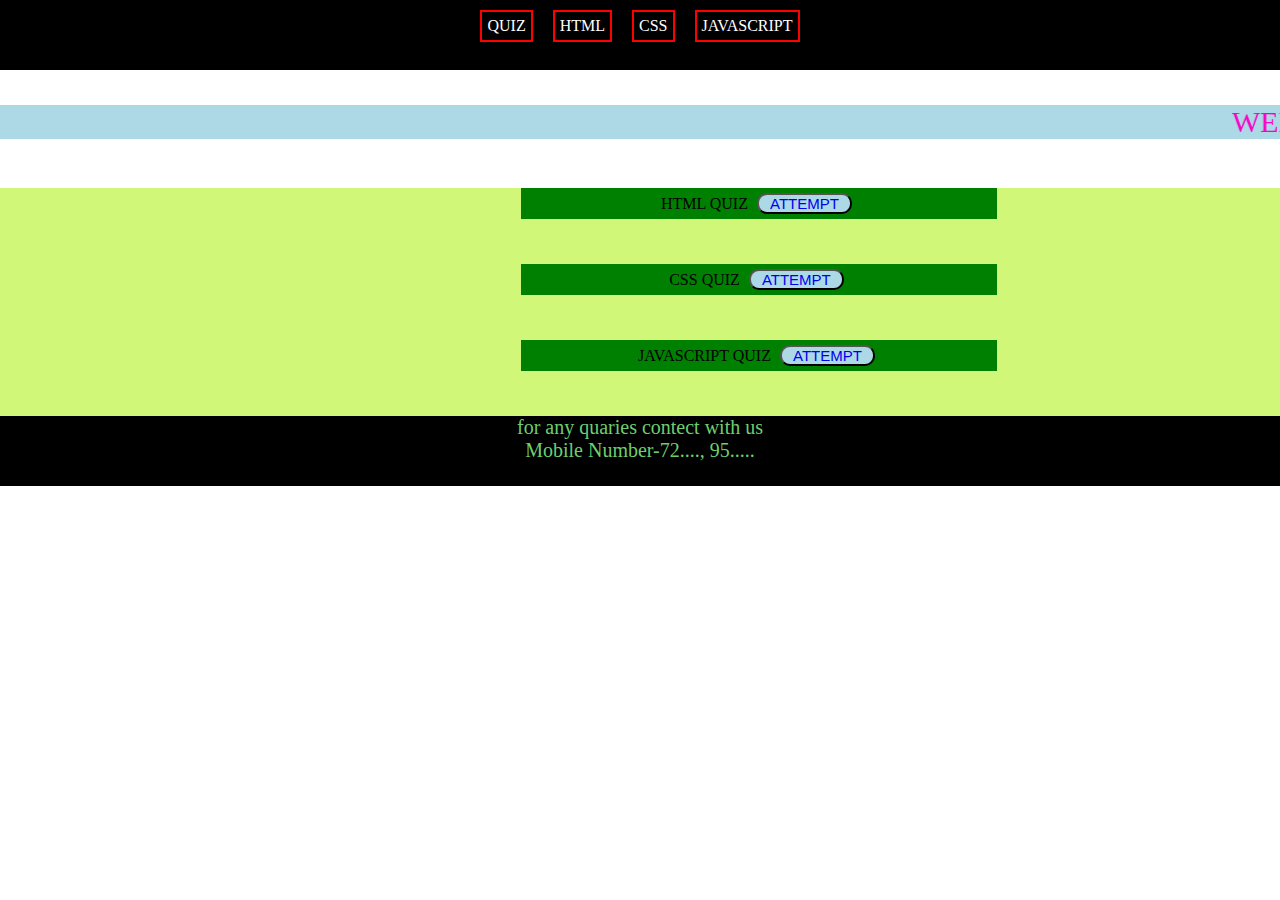
<file: index.html>
<!DOCTYPE html>
<html lang="en">
<head>
    <meta charset="UTF-8">
    <meta http-equiv="X-UA-Compatible" content="IE=edge">
    <meta name="viewport" content="width=device-width, initial-scale=1.0">
  <link rel="stylesheet" href="home.css">
    <title>Html Css and javascript quiz</title>
</head>
<body>
   <div class="header">
<div class="div">
    <ul>
        <li>QUIZ</li>
        <li>HTML</li>
        <li>CSS</li>
        <li>JAVASCRIPT</li>
    </ul>
</div>
</div>
    <marquee class="move" behavior="scroll" direction="left">WELCOME TO WEB AND PROGRAMING QUIZ</marquee>
 
  
   <div class="back">
   <div class="container">
   <div class="box">
HTML QUIZ
<button class="btn"> <a href="quiz.html">ATTEMPT</a></button>
   </div>
</div>
<div class="container">
<div class="box">
CSS QUIZ
<button class="btn"><a href="cssquiz.html">ATTEMPT</a></button>
</div>
</div> 
<div class="container">
<div class="box">
JAVASCRIPT QUIZ
<button class="btn"> <a href="jsquiz.html">ATTEMPT</a></button>
</div>
</div>


       <div class="header">
           <div class="word">
for any quaries contect with us<br>
Mobile Number-72...., 95.....
</div>
       </div> 
</body>
</html>
</file>
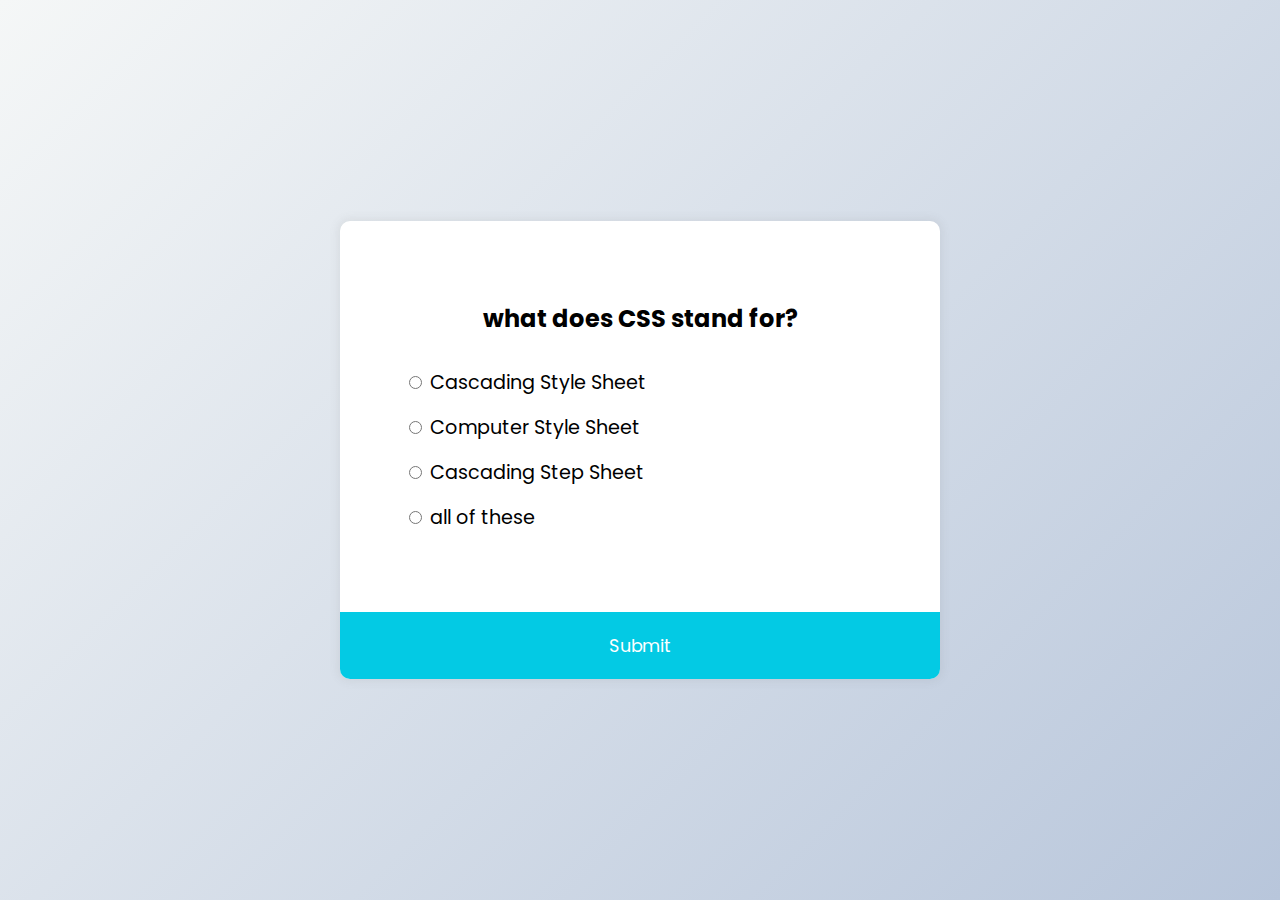
<file: cssquiz.html>
<!DOCTYPE html>
<html lang="en">
<head>
    <meta charset="UTF-8">
    <meta http-equiv="X-UA-Compatible" content="IE=edge">
    <meta name="viewport" content="width=device-width, initial-scale=1.0">
    <title>quiz website</title>
    <style>
    /* coding with nick */

@import url('https://fonts.googleapis.com/css2?family=Poppins:wght@200;300;400;500&display=swap');

*{
  box-sizing: border-box;
}
body{
  background-color: #b8c6db;
  background-image: linear-gradient(315deg, #b8c6db 0%, #f5f7f7 100%);
  font-family: 'Poppins', sans-serif;
  display: flex;
  align-items: center;
  justify-content: center;
  height: 100vh;
  overflow: hidden;
  margin: 0;
}
.quiz-container{
  background-color: #fff;
  border-radius: 10px;
  box-shadow: 0 0 10px 2px rgba(100, 100, 100, 0.1);
  width: 600px;
  overflow: hidden;
}
.quiz-header{
  padding: 4rem;
}
h2{
  padding: 1rem;
  text-align: center;
  margin: 0;
}

ul{
  list-style-type: none;
  padding: 0;
}
ul li{
  font-size: 1.2rem;
  margin: 1rem 0;
}
ul li label{
  cursor: pointer;
}
button{
  background-color: #03cae4;
  color: #fff;
  border: none;
  display: block;
  width: 100%;
  cursor: pointer;
  font-size: 1.1rem;
  font-family: inherit;
  padding: 1.3rem;
}
button:hover{
  background-color: #04adc4;
}
button:focus{
  outline: none;
  background-color: #44b927;
}
</style>

</head>
<body>


<div class="quiz-container" id="quiz">
    <div class="quiz-header">
      <h2 id="question">Question Text</h2>
      <ul>
        <li>
          <input type="radio" name="answer" id="a" class="answer">
          <label for="a" id="a_text">Answer</label>
        </li>

        <li>
          <input type="radio" name="answer" id="b" class="answer">
          <label for="b" id="b_text">Answer</label>
        </li>

        <li>
          <input type="radio" name="answer" id="c" class="answer">
          <label for="c" id="c_text">Answer</label>
        </li>

        <li>
          <input type="radio" name="answer" id="d" class="answer">
          <label for="d" id="d_text">Answer</label>
        </li>

      </ul>
    </div>

    <button id="submit">Submit</button>
<script type="text/javascript">

const quizData = [
    {
        question: "what does CSS stand for?",
        a: "Cascading Style Sheet",
        b: "Computer Style Sheet ",
        c: "Cascading Step Sheet",
        d: "all of these",
        correct: "a",
    },
    {
        question: "How do you insert comment in CSS file?",
        a: "// it is comment",
        b: "/* it is comment */",
        c: "// it is comment// ",
        d: "None of these",
        correct: "b",
    },
    {
        question: "Which is correct CSS Syntex?",
        a: "b{font-size=25px;}",
        b: "b{font-size:25px;}",
        c: "b{font-size:25px};",
        d: "b{font:size-25px;}",
        correct: "b",
    },
    {
        question: "How do you display hyperlinks without an underline",
        a: "b{text-decoration:none;}",
        b: "b{text-decoration:underline;}",
        c: "b{decoration:none;}",
        d: "b{text:none;}",
        correct: "a",
    },
    {
        question: "Which of the following CSS properties does not influence the box model",
        a: "margin",
        b: "padding",
        c: "border",
        d:"outline",
        correct:"d",
    },
    {
        question: "In which tag we use to link CSS page ?",
        a: "head tag",
        b: "body tag",
        c: "title tag",
        d:"html tag",
        correct:"a",
    },
    {
        question: "How do you make each words in lowercase?",
        a: "text-transform:uppercase",
        b: "text-transform:lowercase",
        c: "text-transform:capitalize",
        d:"none of these",
        correct:"b",
    },
    {
        question: "CSS is case sensitive or in-sensitive?",
        a: "sensitive",
        b: "in-sensitive",
        c: "both",
        d:"none",
        correct:"b",
    },
    {
    question: "What is the extention of CSS?",
        a: ".css",
        b: ".cs",
        c: ".c",
        d:"/css",
        correct:"a",
    },
    {
        question: "How many ways to inserting a style sheet?",
        a: "1",
        b: "3",
        c: "2",
        d:"4",
        correct:"b",
    },
];

const quiz= document.getElementById('quiz')
const answerEls = document.querySelectorAll('.answer')
const questionEl = document.getElementById('question')
const a_text = document.getElementById('a_text')
const b_text = document.getElementById('b_text')
const c_text = document.getElementById('c_text')
const d_text = document.getElementById('d_text')
const submitBtn = document.getElementById('submit')


let currentQuiz = 0
let score = 0

loadQuiz()

function loadQuiz() {

    deselectAnswers()

    const currentQuizData = quizData[currentQuiz]

    questionEl.innerText = currentQuizData.question
    a_text.innerText = currentQuizData.a
    b_text.innerText = currentQuizData.b
    c_text.innerText = currentQuizData.c
    d_text.innerText = currentQuizData.d
}

function deselectAnswers() {
    answerEls.forEach(answerEl => answerEl.checked = false)
}

function getSelected() {
    let answer
    answerEls.forEach(answerEl => {
        if(answerEl.checked) {
            answer = answerEl.id
        }
    })
    return answer
}


submitBtn.addEventListener('click', () => {
    const answer = getSelected()
    if(answer) {
       if(answer === quizData[currentQuiz].correct) {
           score++
       }

       currentQuiz++

       if(currentQuiz < quizData.length) {
           loadQuiz()
       } else {
           quiz.innerHTML = `
           <h2>You answered ${score}/${quizData.length} questions correctly</h2>

           <button onclick="location.reload()">Reload</button>
           `
       }
    }
})


</script>
  </div>
  </body>
  </html>
</file>
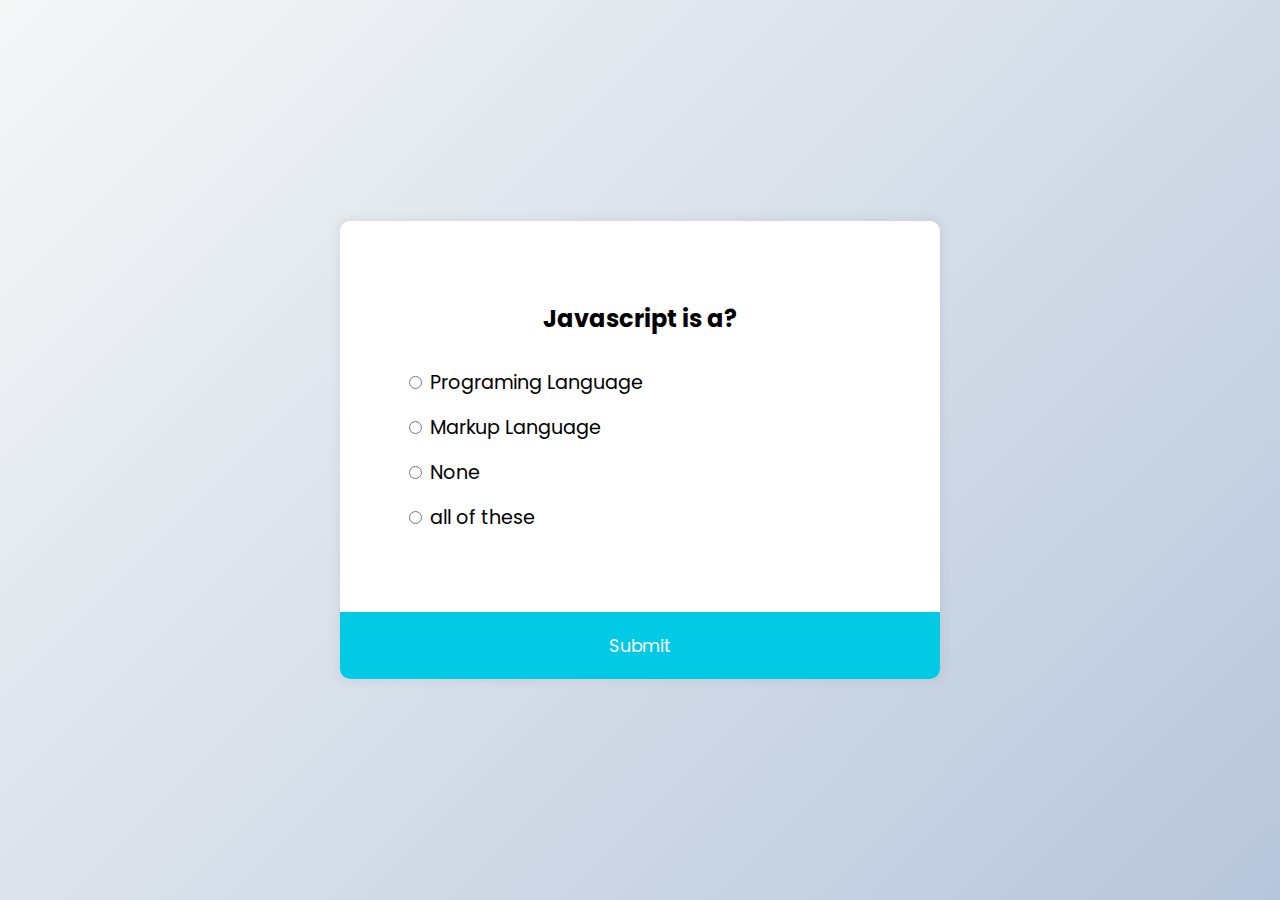
<file: jsquiz.html>
<!DOCTYPE html>
<html lang="en">
<head>
    <meta charset="UTF-8">
    <meta http-equiv="X-UA-Compatible" content="IE=edge">
    <meta name="viewport" content="width=device-width, initial-scale=1.0">
    <title>quiz website</title>
    <style>
    /* coding with nick */

@import url('https://fonts.googleapis.com/css2?family=Poppins:wght@200;300;400;500&display=swap');

*{
  box-sizing: border-box;
}
body{
  background-color: #b8c6db;
  background-image: linear-gradient(315deg, #b8c6db 0%, #f5f7f7 100%);
  font-family: 'Poppins', sans-serif;
  display: flex;
  align-items: center;
  justify-content: center;
  height: 100vh;
  overflow: hidden;
  margin: 0;
}
.quiz-container{
  background-color: #fff;
  border-radius: 10px;
  box-shadow: 0 0 10px 2px rgba(100, 100, 100, 0.1);
  width: 600px;
  overflow: hidden;
}
.quiz-header{
  padding: 4rem;
}
h2{
  padding: 1rem;
  text-align: center;
  margin: 0;
}

ul{
  list-style-type: none;
  padding: 0;
}
ul li{
  font-size: 1.2rem;
  margin: 1rem 0;
}
ul li label{
  cursor: pointer;
}
button{
  background-color: #03cae4;
  color: #fff;
  border: none;
  display: block;
  width: 100%;
  cursor: pointer;
  font-size: 1.1rem;
  font-family: inherit;
  padding: 1.3rem;
}
button:hover{
  background-color: #04adc4;
}
button:focus{
  outline: none;
  background-color: #44b927;
}
</style>

</head>
<body>


<div class="quiz-container" id="quiz">
    <div class="quiz-header">
      <h2 id="question">Question Text</h2>
      <ul>
        <li>
          <input type="radio" name="answer" id="a" class="answer">
          <label for="a" id="a_text">Answer</label>
        </li>

        <li>
          <input type="radio" name="answer" id="b" class="answer">
          <label for="b" id="b_text">Answer</label>
        </li>

        <li>
          <input type="radio" name="answer" id="c" class="answer">
          <label for="c" id="c_text">Answer</label>
        </li>

        <li>
          <input type="radio" name="answer" id="d" class="answer">
          <label for="d" id="d_text">Answer</label>
        </li>

      </ul>
    </div>

    <button id="submit">Submit</button>
<script type="text/javascript">

const quizData = [
    {
        question: "Javascript is a?",
        a: "Programing Language",
        b: "Markup Language",
        c: "None",
        d: "all of these",
        correct: "a",
    },
    {
        question: "How to initialies int variable in JS?",
        a: "var x;",
        b: "int x;",
        c: "double",
        d: "None of these",
        correct: "a",
    },
    {
        question: "Which is not a JS operator?",
        a: "*",
        b: "/",
        c: "%",
        d: "None of these",
        correct: "d",
    },
    {
        question: "Which is NOT operator in JS",
        a: "^",
        b: "<<",
        c: ">>",
        d: "~",
        correct: "d",
    },
    {
        question: "Symbol of Logical AND operator in JS",
        a: "&&",
        b: "||",
        c: "&",
        d:"None of these",
        correct:"a",
    },
    {
        question: "where you write JS code?",
        a: "head tag",
        b: "body tag",
        c: "both a and b",
        d:"None of these",
        correct:"c",
    },
    {
        question: "Which is logical OR operator in JS?",
        a: "||",
        b: "&&",
        c: "^",
        d:"&",
        correct:"a",
    },
    {
        question: "Disadvantage of function in small function code?",
        a: "It take a lot of time ",
        b: "it code are long",
        c: "both",
        d:"none",
        correct:"a",
    },
    {
    question: "What is the extention of JAVASCRIPT?",
        a: ".java",
        b: ".javascript",
        c: ".js",
        d:"all",
        correct:"c",
    },
    {
        question: "javascript code must be inserted between?",
        a: "style tag",
        b: "script tag",
        c: "both",
        d:"none",
        correct:"b",
    },
];

const quiz= document.getElementById('quiz')
const answerEls = document.querySelectorAll('.answer')
const questionEl = document.getElementById('question')
const a_text = document.getElementById('a_text')
const b_text = document.getElementById('b_text')
const c_text = document.getElementById('c_text')
const d_text = document.getElementById('d_text')
const submitBtn = document.getElementById('submit')


let currentQuiz = 0
let score = 0

loadQuiz()

function loadQuiz() {

    deselectAnswers()

    const currentQuizData = quizData[currentQuiz]

    questionEl.innerText = currentQuizData.question
    a_text.innerText = currentQuizData.a
    b_text.innerText = currentQuizData.b
    c_text.innerText = currentQuizData.c
    d_text.innerText = currentQuizData.d
}

function deselectAnswers() {
    answerEls.forEach(answerEl => answerEl.checked = false)
}

function getSelected() {
    let answer
    answerEls.forEach(answerEl => {
        if(answerEl.checked) {
            answer = answerEl.id
        }
    })
    return answer
}


submitBtn.addEventListener('click', () => {
    const answer = getSelected()
    if(answer) {
       if(answer === quizData[currentQuiz].correct) {
           score++
       }

       currentQuiz++

       if(currentQuiz < quizData.length) {
           loadQuiz()
       } else {
           quiz.innerHTML = `
           <h2>You answered ${score}/${quizData.length} questions correctly</h2>

           <button onclick="location.reload()">Reload</button>
           `
       }
    }
})


</script>
  </div>
  </body>
  </html>
</file>
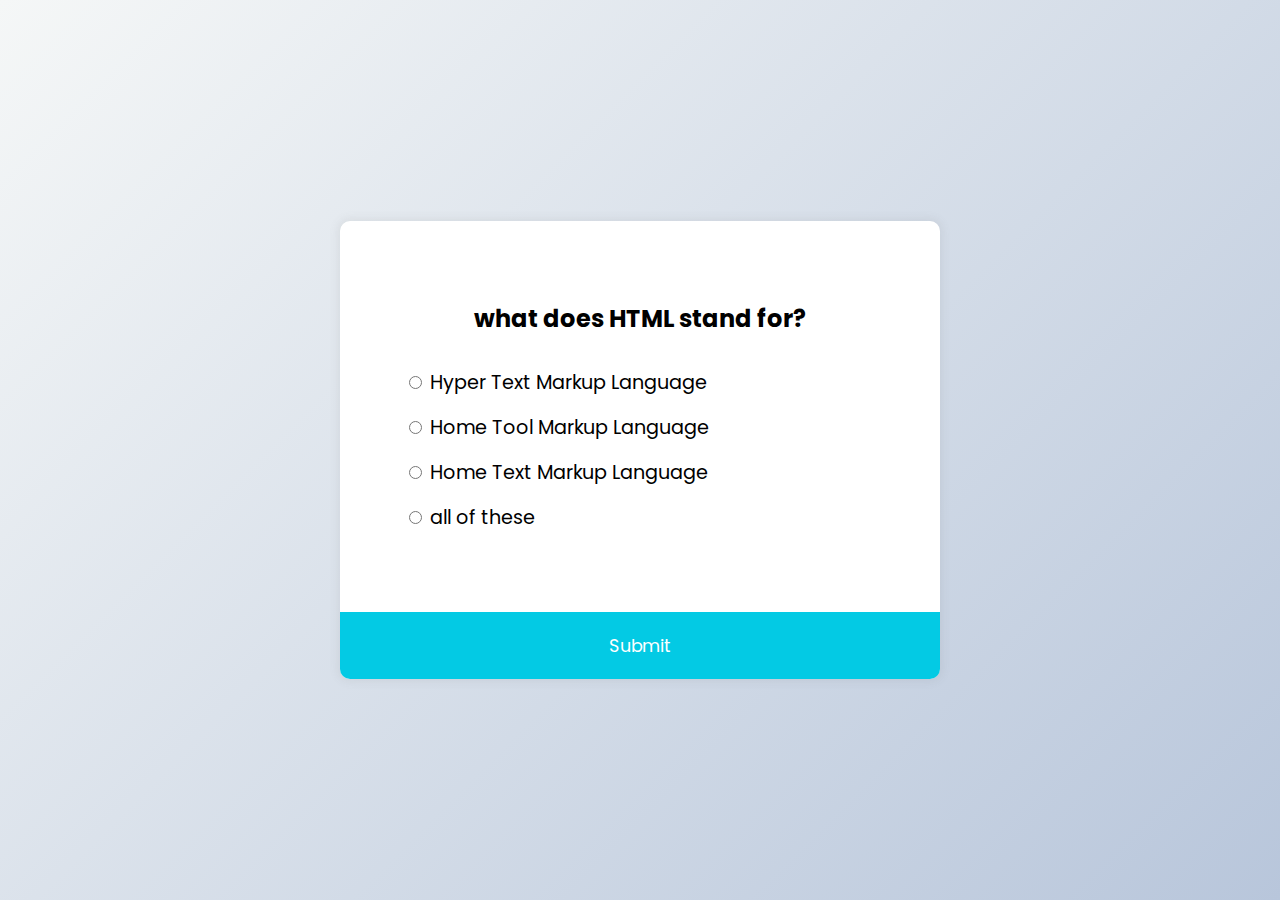
<file: quiz.html>
<!DOCTYPE html>
<html lang="en">
<head>
    <meta charset="UTF-8">
    <meta http-equiv="X-UA-Compatible" content="IE=edge">
    <meta name="viewport" content="width=device-width, initial-scale=1.0">
    <title>quiz website</title>
    <style>
    /* coding with nick */

@import url('https://fonts.googleapis.com/css2?family=Poppins:wght@200;300;400;500&display=swap');

*{
  box-sizing: border-box;
}
body{
  background-color: #b8c6db;
  background-image: linear-gradient(315deg, #b8c6db 0%, #f5f7f7 100%);
  font-family: 'Poppins', sans-serif;
  display: flex;
  align-items: center;
  justify-content: center;
  height: 100vh;
  overflow: hidden;
  margin: 0;
}
.quiz-container{
  background-color: #fff;
  border-radius: 10px;
  box-shadow: 0 0 10px 2px rgba(100, 100, 100, 0.1);
  width: 600px;
  overflow: hidden;
}
.quiz-header{
  padding: 4rem;
}
h2{
  padding: 1rem;
  text-align: center;
  margin: 0;
}

ul{
  list-style-type: none;
  padding: 0;
}
ul li{
  font-size: 1.2rem;
  margin: 1rem 0;
}
ul li label{
  cursor: pointer;
}
button{
  background-color: #03cae4;
  color: #fff;
  border: none;
  display: block;
  width: 100%;
  cursor: pointer;
  font-size: 1.1rem;
  font-family: inherit;
  padding: 1.3rem;
}
button:hover{
  background-color: #04adc4;
}
button:focus{
  outline: none;
  background-color: #44b927;
}
</style>

</head>
<body>


<div class="quiz-container" id="quiz">
    <div class="quiz-header">
      <h2 id="question">Question Text</h2>
      <ul>
        <li>
          <input type="radio" name="answer" id="a" class="answer">
          <label for="a" id="a_text">Answer</label>
        </li>

        <li>
          <input type="radio" name="answer" id="b" class="answer">
          <label for="b" id="b_text">Answer</label>
        </li>

        <li>
          <input type="radio" name="answer" id="c" class="answer">
          <label for="c" id="c_text">Answer</label>
        </li>

        <li>
          <input type="radio" name="answer" id="d" class="answer">
          <label for="d" id="d_text">Answer</label>
        </li>

      </ul>
    </div>

    <button id="submit">Submit</button>
<script type="text/javascript">

const quizData = [
    {
        question: "what does HTML stand for?",
        a: "Hyper Text Markup Language",
        b: "Home Tool Markup Language",
        c: "Home Text Markup Language",
        d: "all of these",
        correct: "a",
    },
    {
        question: "what is HTML?",
        a: "HTML describe the structure of a webpage",
        b: "HTML is the stsnderd markup language mainly used to creat web pages",
        c: "HTML consists of a set of elements that helps the browser how to view the content ",
        d: "All of the above",
        correct: "d",
    },
    {
        question: "what is the correct syntex of doctype in HTML5?",
        a: "</doctype html>",
        b: "<doctype html>",
        c: "<doctype html!>",
        d: "<!doctype html>",
        correct: "d",
    },
    {
        question: "In which part of the HTML metadata is contained?",
        a: "head tag",
        b: "title tag",
        c: "body tag",
        d: "html tag",
        correct: "a",
    },
    {
        question: "Which element is used to get highlighted text in HLML5?",
        a: "<u>",
        b: "<highlight>",
        c: "<mark>",
        d:"<b>",
        correct:"c",
    },
    {
        question: "How do we write comment in HTML five?",
        a: "</......>",
        b: "<!-- -->",
        c: "</.. ../>",
        d:"<.......!>",
        correct:"b",
    },
    {
        question: "Which of the following HTML Element is used for making any text bold?",
        a: "<p>",
        b: "<i>",
        c: "<li>",
        d:"<b>",
        correct:"d",
    },
    {
        question: "Which of the following HTML Element is used for creating an unorderd list?",
        a: "<ui>",
        b: "<ul>",
        c: "<em>",
        d:"<b>",
        correct:"b",
    },
    {
    question: "How many heading tag are there in HTML5?",
        a: "1",
        b: "3",
        c: "5",
        d:"6",
        correct:"d",
    },
    {
        question: "Which of the following attributes is used to add link to any element?",
        a: "link",
        b: "ref",
        c: "rel",
        d:"href",
        correct:"d",
    },
];

const quiz= document.getElementById('quiz')
const answerEls = document.querySelectorAll('.answer')
const questionEl = document.getElementById('question')
const a_text = document.getElementById('a_text')
const b_text = document.getElementById('b_text')
const c_text = document.getElementById('c_text')
const d_text = document.getElementById('d_text')
const submitBtn = document.getElementById('submit')


let currentQuiz = 0
let score = 0

loadQuiz()

function loadQuiz() {

    deselectAnswers()

    const currentQuizData = quizData[currentQuiz]

    questionEl.innerText = currentQuizData.question
    a_text.innerText = currentQuizData.a
    b_text.innerText = currentQuizData.b
    c_text.innerText = currentQuizData.c
    d_text.innerText = currentQuizData.d
}

function deselectAnswers() {
    answerEls.forEach(answerEl => answerEl.checked = false)
}

function getSelected() {
    let answer
    answerEls.forEach(answerEl => {
        if(answerEl.checked) {
            answer = answerEl.id
        }
    })
    return answer
}


submitBtn.addEventListener('click', () => {
    const answer = getSelected()
    if(answer) {
       if(answer === quizData[currentQuiz].correct) {
           score++
       }
       currentQuiz++

       if(currentQuiz < quizData.length) {
           loadQuiz()
       } else {
           quiz.innerHTML = `
           <h2>You answered ${score}/${quizData.length} questions correctly</h2>

           <button onclick="location.reload()">Reload</button>
           `
       }
    }
})


</script>
  </div>
  </body>
  </html>
</file>
<file: home.css>
*{
    margin: 0;
    padding: 0;
}
.back{
background:rgb(209, 247, 120);
}
.header{
    background: black;
    height: 70px;
    color:white;
}
.div ul{
    display: flex;
    list-style: none;
    justify-content: center;
    align-items: center;
}
.div ul li{
    border: 2px solid red;
    padding: 5px;
    margin: 10px;
}
.container{
    align-items: center;
    justify-content: center;
    text-align: center;
    margin:45px;
}
.box{
    width: 40%;
  margin-left:40%;
    background: green;
    align-items: center;
    justify-content: center;
}
.btn{
    background:lightblue;
    width:95px;
    font-size:15px;
    border-radius:10px;
    margin: 5px;
}
a{
    text-decoration: none;
}
.move{
    font-size:30px;
    color:rgb(250, 3, 197);
    background:lightblue;
    margin-top:35px;
}
.word{
    text-align: center;
font-size:20px;
color:rgb(110, 206, 110);
}
</file>
